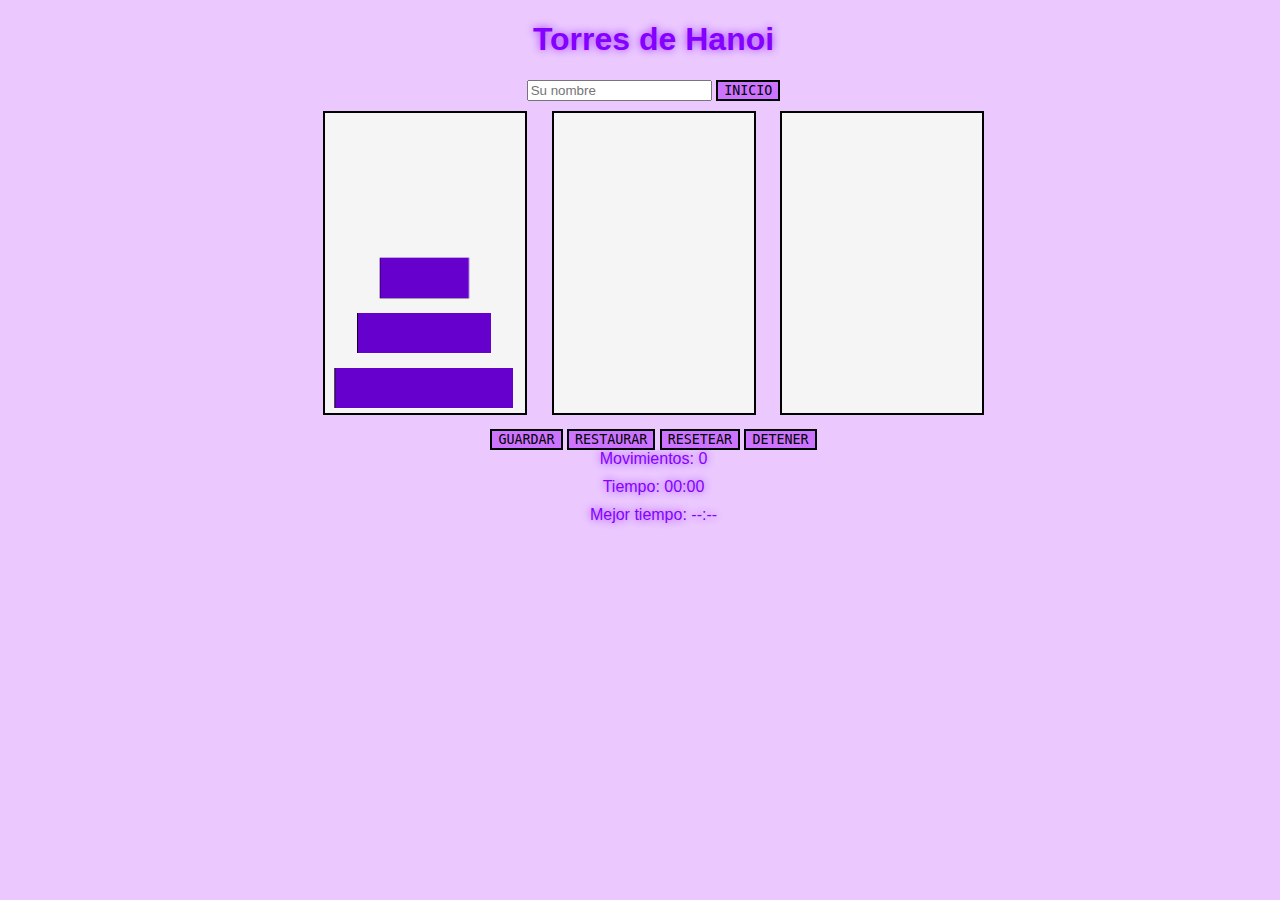
<file: Proyecto-4-DEW/index.html>
<!DOCTYPE html>
<html lang="es">
<head>
    <meta charset="UTF-8">
    <meta name="viewport" content="width=device-width, initial-scale=1.0">
    <link rel="stylesheet" href="style.css">
    <title>Torres de Hanoi</title>
    <script src="https://code.jquery.com/jquery-3.6.4.min.js"></script>
</head>
<body class="cursiv">
    <h1>Torres de Hanoi</h1>

    <!-- Iniciar -->
    <input type="text" placeholder="Su nombre" required>
    <button id="startButton" class="boton">INICIO</button>

    <!-- Crear tablas con imagen dentro -->
    <div id="gameArea"> 
        <div id="tower1" class="tower"><img src="./imagenes/Disco.png" alt="Disco3" width="100" height="50" class="image"><img src="./imagenes/Disco.png" alt="Disco2" width="150" height="50" class="image"><img src="./imagenes/Disco.png" alt="Disco1" width="200" height="50" class="image"></div>
        <div id="tower2" class="tower"></div>
        <div id="tower3" class="tower"></div>
    </div>

    <!-- Botones -->
    <button id="saveButton" class="boton">GUARDAR</button>
    <button id="loadButton" class="boton">RESTAURAR</button>
    <button id="resetButton" class="boton">RESETEAR</button>
    <button id="stopButton" class="boton">DETENER</button>

    <!-- Contador de movimientos -->
    <div id="contadorMovimientos">Movimientos: 0</div>

    <div id="message"></div>
    <div id="timer">Tiempo: 00:00</div>
    <div id="bestTime">Mejor tiempo: --:--</div>

    <script src="code.js"></script>
</body>
</html>
</file>
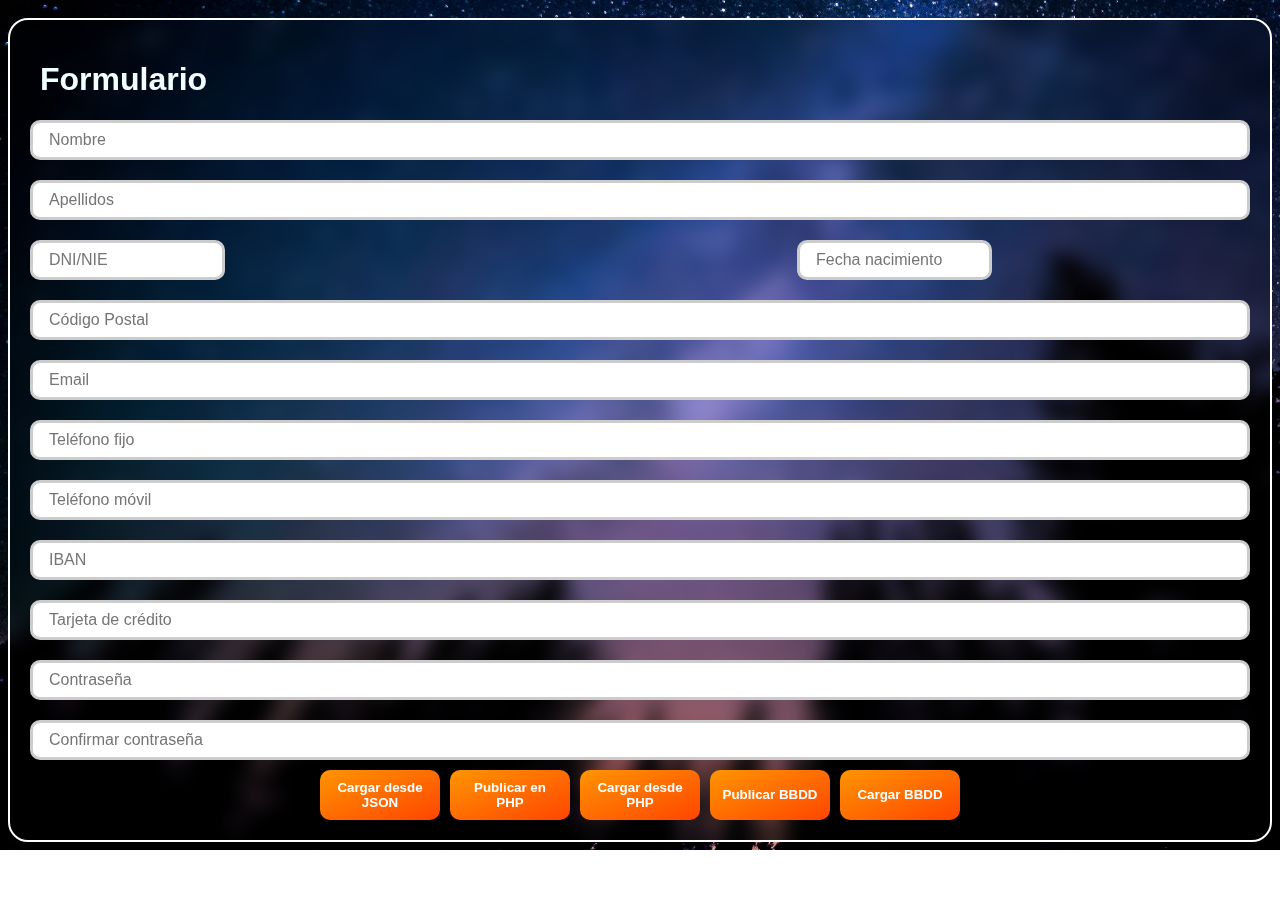
<file: Proyecto-8-DEW/index.html>
<!DOCTYPE html>
<html lang="es">
<head>
    <meta charset="UTF-8">
    <meta name="viewport" content="width=device-width, initial-scale=1.0">
    <link rel="stylesheet" href="./style.css">
    <title>Formulario</title>
    <script src="https://code.jquery.com/jquery-3.7.1.min.js"></script>

</head>
<body>
    <form class="form" autocomplete="on">
        <h1 class="titulo">Formulario</h1>
        <input type="text" id="nombre" name="nombre" placeholder="Nombre" required>
        <p>Debe empezar por mayúscula</p>

        <input type="text" id="apellido" name="apellidos" placeholder="Apellidos" required>
        <p>Debe empezar por mayúscula</p>

        <div class="inline-inputs">
            <input type="text" id="dni" name="dni" placeholder="DNI/NIE" required>
            <p>Deben tener entre 1 y 8 dígitos y terminar en una letra</p>

            <input type="text" id="nacimiento" name="fechaNacimiento" placeholder="Fecha nacimiento" required>
            <p>Formato: DD/MM/YYYY</p>
        </div>

        <input type="text" id="cp" name="codigoPostal" placeholder="Código Postal" required>
        <p>Debe ser un número de 5 dígitos</p>

        <input type="email" id="email" name="email" placeholder="Email" required>
        <p>Debe ser un correo electrónico válido</p>

        <input type="tel" id="fijo" name="telFijo" placeholder="Teléfono fijo" required>
        <p>Debe ser un número de 9 dígitos</p>

        <input type="tel" id="movil" name="telMovil" placeholder="Teléfono móvil" required>
        <p>Debe ser un número de 9 dígitos y ser un número de teléfono español</p>

        <input type="text" id="iban" name="iban" placeholder="IBAN" requiredmaxlength="24">
        <p>Debe empezar por dos letras seguido de números y letras</p>

        <input type="text" id="tarjeta" name="tarjetaCredito" placeholder="Tarjeta de crédito" required>
        <p>Debe ser un número de 16 dígitos con espacios o guiones cada 4</p>

        <input type="password" id="passwd" name="password" placeholder="Contraseña" required>
        <p>Debe tener al menos 12 caracteres, una letra, un número y un caracter especial</p>

        <input type="password" id="confirmar" name="confirmarPassword" placeholder="Confirmar contraseña" required>
        <p>Debe ser igual a la contraseña anterior</p>

        <div class="botones">
            <button class="boton1" type="button" id="cargarJson">Cargar desde JSON</button>
            <button class="boton2" type="button" id="pubPhp">Publicar en PHP</button>
            <button class="boton3" type="button" id="cargarPhp">Cargar desde PHP</button>
            <button class="boton4" type="button" id="pubBbdd">Publicar BBDD</button>
            <button class="boton5" type="button" id="cargarBbdd">Cargar BBDD</button>
        </div>
    </form>
    <script src="code.js"></script>
</body>
</html>
</file>
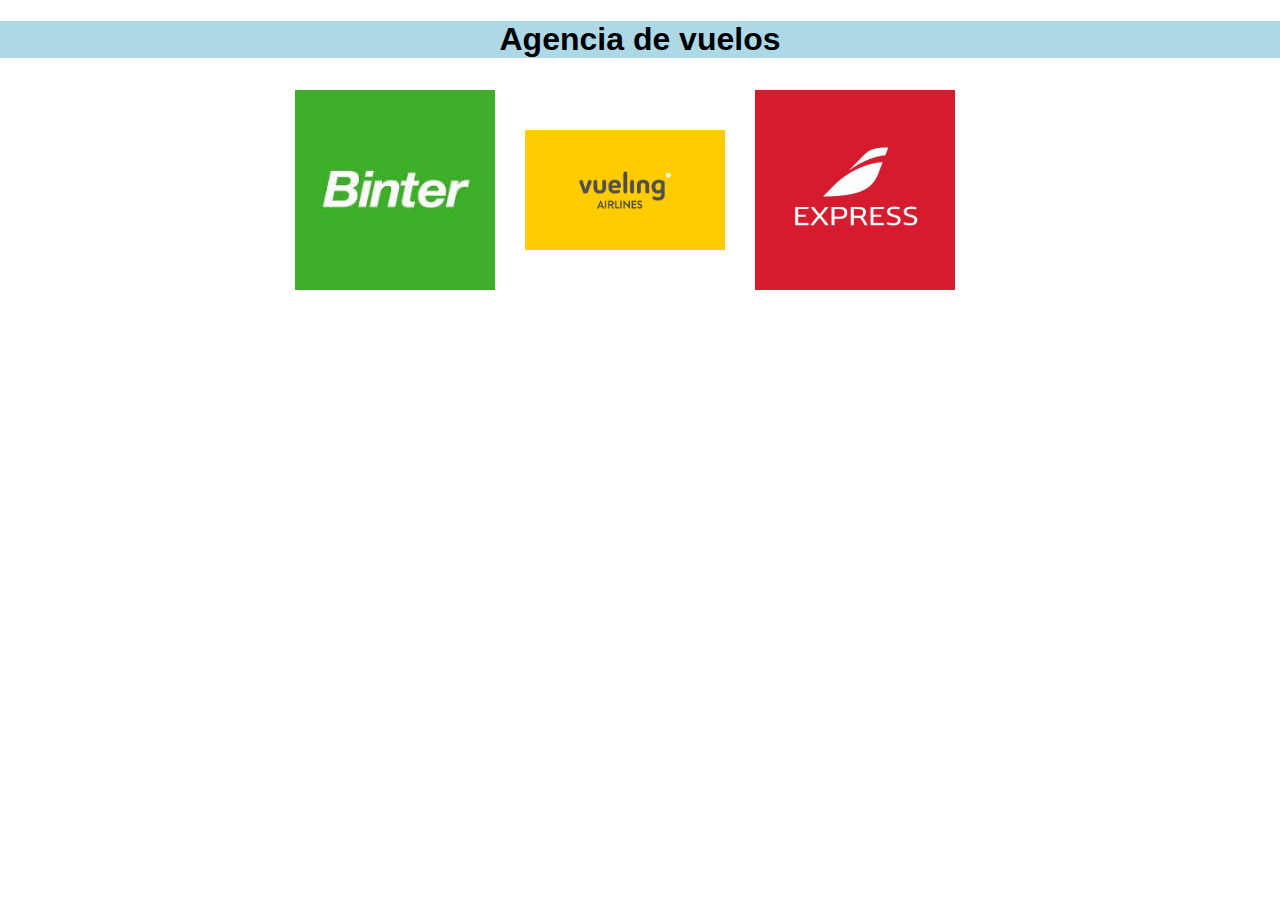
<file: Proyecto3-DEW/index.html>
<!DOCTYPE html>
<html lang="es">
<head>
    <meta charset="UTF-8">
    <meta name="viewport" content="width=device-width, initial-scale=1.0">
    <link rel="stylesheet" href="./style.css">
    <title>Aerolineas</title>
</head>
<body>
    <div class="header">
        <h1>
            Agencia de vuelos
        </h1>
    </div>
    
    <div class="images">
        <a href="./binter/binter.html">
            <img src="./imagenes/Binter.jpeg" alt="Binter">
        </a>
        
        <a href="./vueling/vueling.html">
            <img src="./imagenes/vueling.png" alt="Vueling">
        </a>

        <a href="./iberia/iberia.html">
            <img src="./imagenes/iberia.jpg" alt="Iberia">
        </a>
    </div>

    <script src="./code.js"></script>
</body>
</html>
</file>
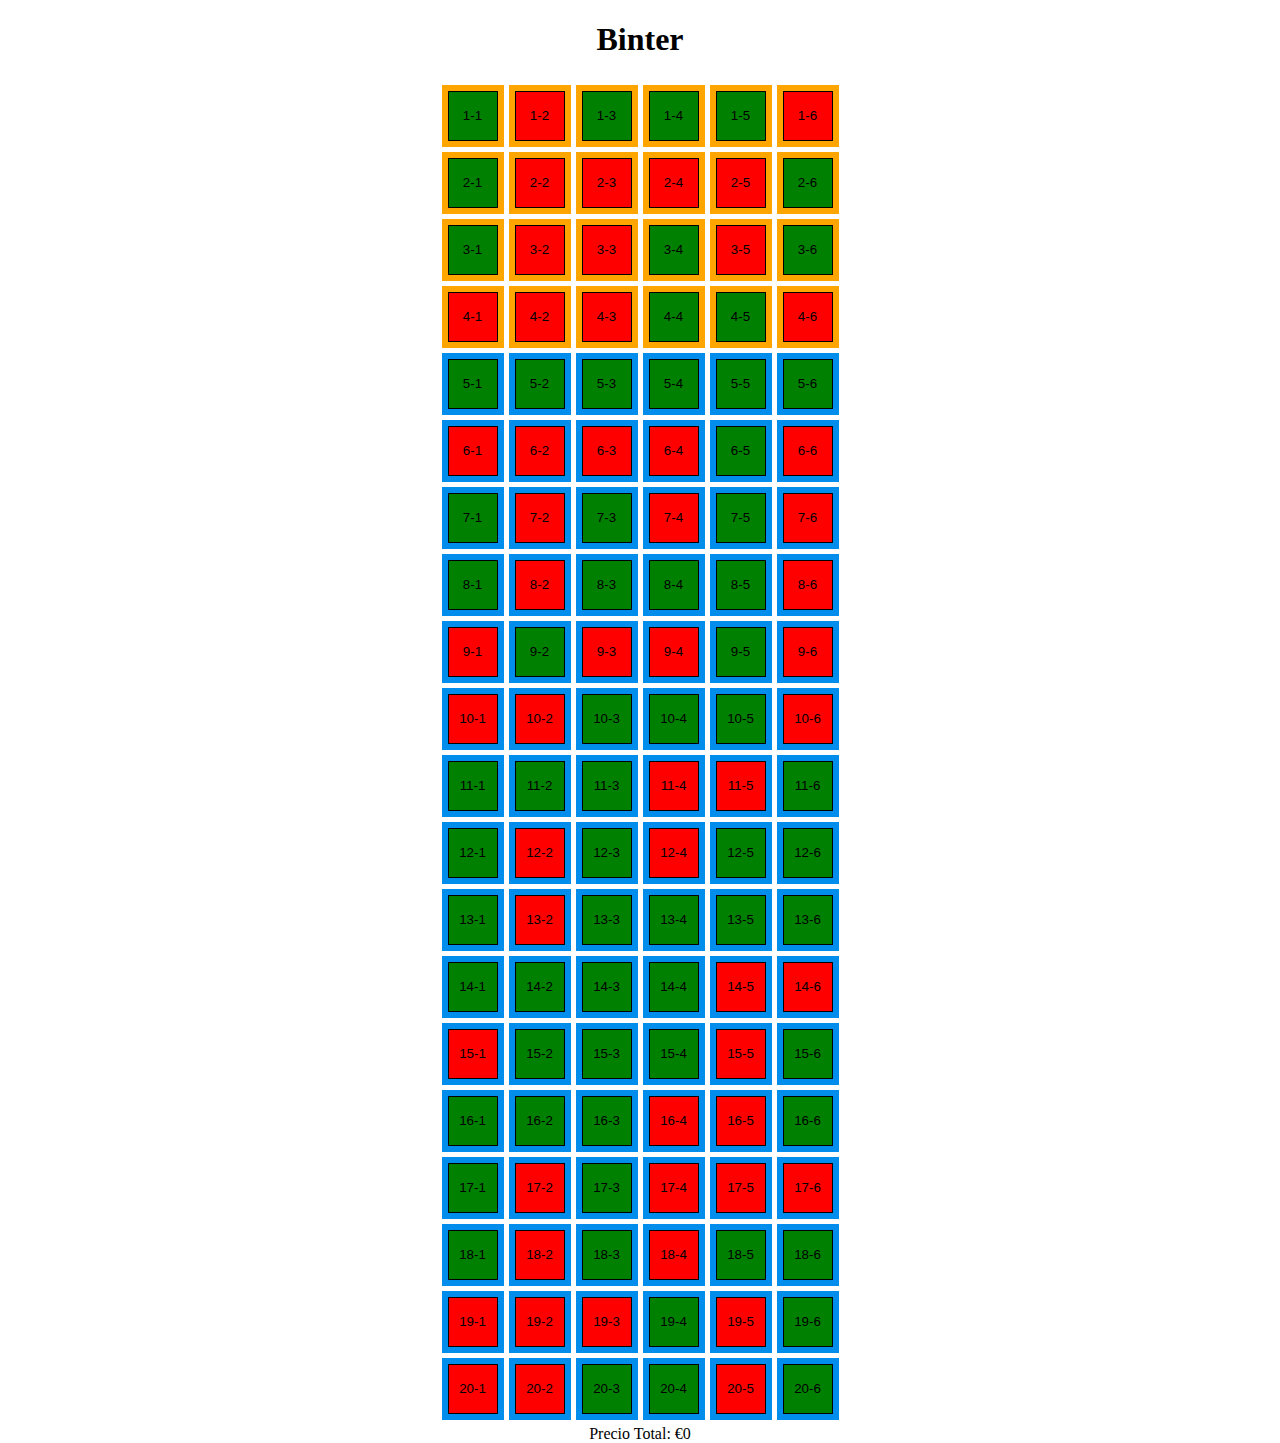
<file: Proyecto3-DEW/binter/binter.html>
<!DOCTYPE html>
<html lang="es">
<head>
    <meta charset="UTF-8">
    <meta name="viewport" content="width=device-width, initial-scale=1.0">
    <link rel="stylesheet" href="../style.css">
    <script src="https://code.jquery.com/jquery-3.6.0.min.js"></script>
    <title>Binter</title>
</head>
<body>
    <h1>Binter</h1>
    <div id="seat-container"></div>
    <div id="precioTotal"></div>
    <script src="../code.js"></script>
    <script>
        $(document).ready(function() {
            const aviones = JSON.parse(localStorage.getItem("aviones"));
            const binter = aviones.find(avion => avion.name === "Binter");
            asientos(binter);
        });
    </script>
</body>
</html>
</file>
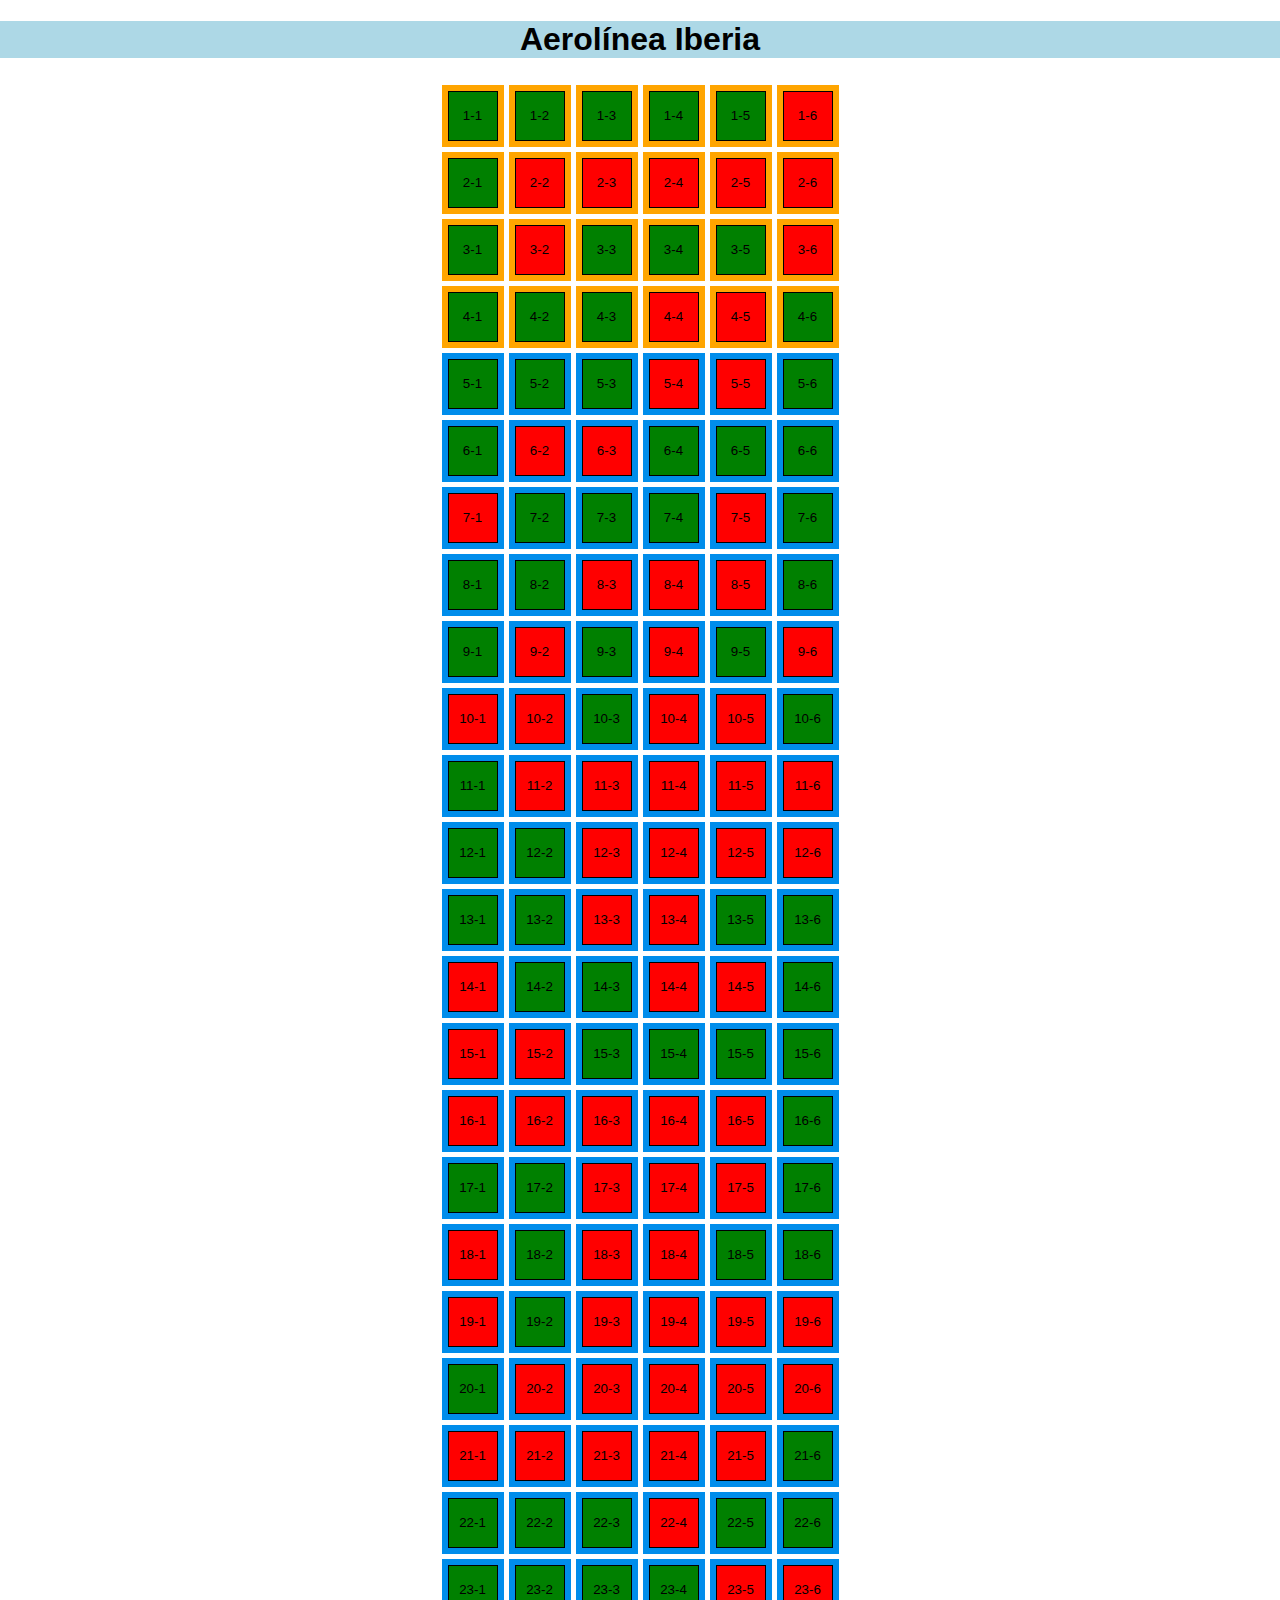
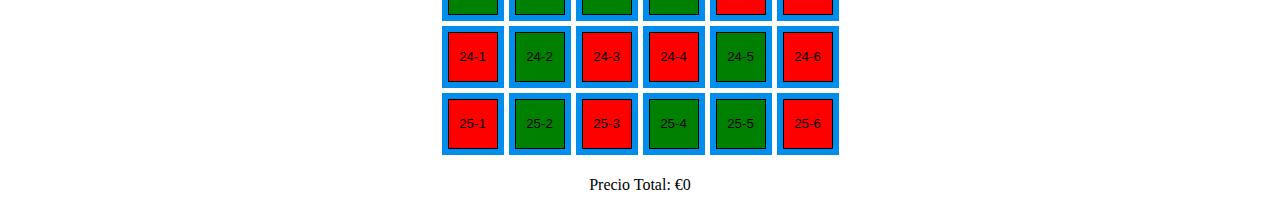
<file: Proyecto3-DEW/iberia/iberia.html>
<!DOCTYPE html>
<html lang="es">
<head>
    <meta charset="UTF-8">
    <meta name="viewport" content="width=device-width, initial-scale=1.0">
    <link rel="stylesheet" href="../style.css">
    <script src="https://code.jquery.com/jquery-3.6.0.min.js"></script>
    <title>Iberia</title>
</head>
<body>
    <div class="header">
        <h1>Aerolínea Iberia</h1>
    </div>
    <div id="seat-container"></div>  <!-- Aquí irán los asientos -->
    <p id="precioTotal">Precio Total: €0</p> <!-- Precio Total -->

    <script src="../code.js"></script>
    <script>
        $(document).ready(function() {
            const aviones = JSON.parse(localStorage.getItem("aviones"));
            const iberia = aviones.find(avion => avion.name === "Iberia");
            asientos(iberia);
        });
    </script>
</body>
</html>
</file>
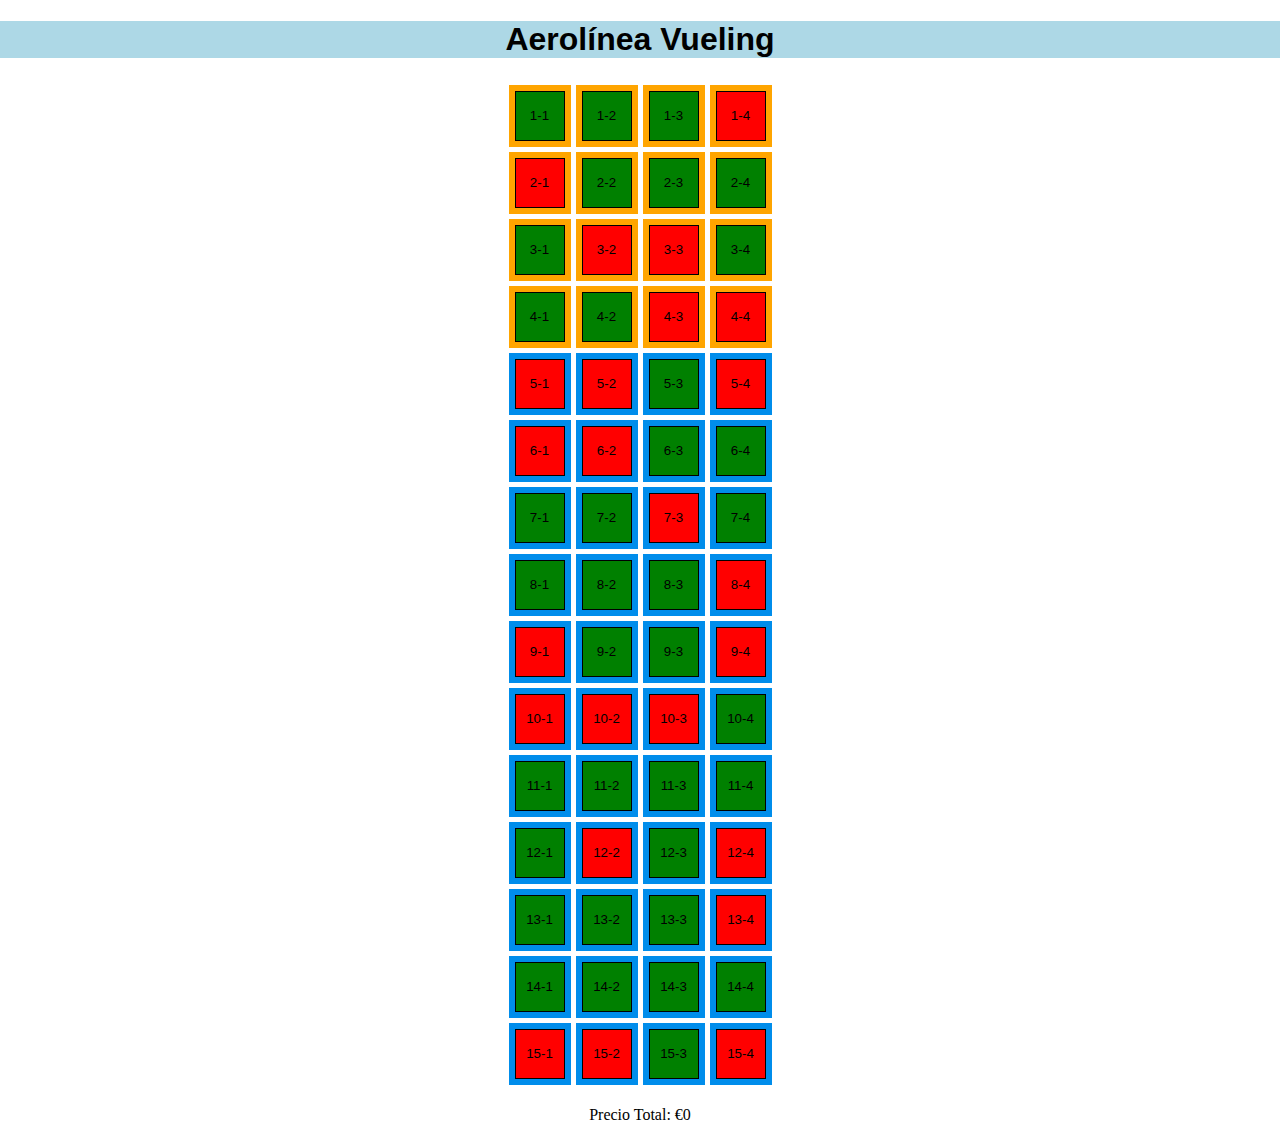
<file: Proyecto3-DEW/vueling/vueling.html>
<!DOCTYPE html>
<html lang="es">
<head>
    <meta charset="UTF-8">
    <meta name="viewport" content="width=device-width, initial-scale=1.0">
    <link rel="stylesheet" href="../style.css">
    <script src="https://code.jquery.com/jquery-3.6.0.min.js"></script>
    <title>Vueling</title>
</head>
<body>
    <div class="header">
        <h1>Aerolínea Vueling</h1>
    </div>
    <div id="seat-container"></div>  <!-- Aquí irán los asientos -->
    <p id="precioTotal">Precio Total: €0</p> <!-- Precio Total -->

    <script src="../code.js"></script>
    <script>
        $(document).ready(function() {
            const aviones = JSON.parse(localStorage.getItem("aviones"));
            const vueling = aviones.find(avion => avion.name === "Vueling");
            asientos(vueling);
        });
    </script>
</body>
</html>
</file>
<file: Proyecto-4-DEW/style.css>
body {
    margin-left: 20px;
    padding-left: 15px;
    font-family: Arial, Helvetica, sans-serif;
    background-color: #ebc9ff;
    text-align: center;
    color: #8400ff; 
    text-shadow: 0px 0px 9px #a030fc;
}

.tower {
    display: inline-block;
    width: 200px; /* Ancho de la torre */
    height: 300px; /* Altura de la torre */
    border: 2px solid black;
    margin: 10px;
    position: relative; /* Esto permite que los discos se posicionen dentro de la torre */
    background-color: #f5f5f5; /* Fondo para visualizar mejor las torres */
    overflow: hidden; /* Evita que los discos se desborden */
}

.disk {
    position: absolute; /* Permite colocar los discos en posiciones específicas dentro de la torre */
    left: 50%; /* Centra los discos horizontalmente */
    transform: translateX(-50%); /* Ajuste para centrar completamente */
    border-radius: 15px;
    cursor: pointer;
    transition: all 0.3s ease; /* Animación suave */
}

/* Controlar la altura y el espaciado entre los discos */
.disk:nth-child(1) { bottom: 0px; } /* Disco más grande en la base */
.disk:nth-child(2) { bottom: 55px; } /* Disco medio encima del anterior */
.disk:nth-child(3) { bottom: 110px; } /* Disco más pequeño arriba */

#message {
    font-size: 18px;
    font-weight: bold;
    margin: 10px 0;
}

#timer, #bestTime {
    font-size: 16px;
    margin: 10px 0;
}

.image {
    /* Elimina display:flexbox para que no interfiera con el apilado */
    display: block;
    justify-content: center;
    margin-bottom: 5px; /* Espaciado entre imágenes */
}

.boton {
    background-color: rgb(204, 116, 255);
    font-family: monospace;
    text-align: center;
    border: 2px solid black;
    outline-offset: 3%;
    cursor: pointer;
}

.boton:active {
    background-color: rgb(153, 87, 191); /* Un color más oscuro */
}
</file>
<file: Proyecto-8-DEW/style.css>
body {
    padding-top: 10px;
    background-image: url(./images/Fondo.jpg);
    background-repeat: no-repeat;
    background-size: cover;
    justify-items: center;
}

input + p{
    font-family: arial;
    font-size: 1.3em;
    font-weight: bold;
    text-align: center;
    margin: 0 10px;
    color: red;
    opacity: 0;
    height: 0;
}
input.invalid + p{
    opacity: 1;
    height: auto;
    margin-bottom: 20px;
}

.form {
    display: block;
    flex-direction: column;
    gap: 10px;
    max-width: auto;
    border: 2px solid white;
    backdrop-filter: blur(10px);
    padding: 20px;
    border-radius: 20px;
    position: relative;
}

.titulo {
    font-family: 'Lucida Sans', 'Lucida Sans Regular', 'Lucida Grande', 'Lucida Sans Unicode', Geneva, Verdana, sans-serif;
    font-size: 2em;
    color:azure;
    font-weight: 600;
    display: flex;
    align-items: center;
    padding-left: 30px;
    padding: 0 10px;
}

input {
    display: block;
    padding: 8px 16px;
    font-size: 1em; /* Cambiado a un tamaño de fuente más pequeño */
    margin: 10px auto;
    width: 100%;
    box-sizing: border-box;
    border-radius: 10px;
    border: 3px solid #ccc;
    outline: none !important;
}

.inline-inputs {
    display: flex;
    gap: 10px; /* Espacio entre los inputs en línea */
}

.inline-inputs input {
    flex: 1; /* Hacer que ambos inputs ocupen el mismo espacio */
}

input.valid {
    border-color: #00ff00;
}

input.invalid {
    border-color: rgb(255, 0, 0);
}


.botones{
    display: flex;
    gap: 10px;
    justify-content: center;

}

.boton1, .boton2, .boton3, .boton4, .boton5 {
    color: white;
    background: linear-gradient(to bottom right, #ff9500, #ff4500);
    border: transparent;
    border-radius: 10px;
    width: 120px;
    height: auto;
    padding: 10px;
    font-weight: bold;
    transition: all 0.3s ease-in-out; /* Suaviza las transiciones */
}

.boton1:hover, .boton2:hover, .boton3:hover, .boton4:hover, .boton5:hover {
    background: linear-gradient(to bottom right, #ff4500, #ff9500); 
    transform: scale(1.1); 
    cursor: pointer;
    box-shadow: 0px 4px 8px rgba(0, 0, 0, 0.3);
}
</file>
<file: Proyecto3-DEW/style.css>
body {
    margin: 0;
    text-align: center; /* Centra el texto del cuerpo */
}

.images {
    display: flex; /* Permite tener las imágenes una al lado de otra */
    justify-content: center; /* Alinea las imágenes en el centro */
    align-items: center;
}

.images img {
    width: 200px;
    object-fit: contain; /* Mantiene la proporción original de la imagen */
    height: auto;
    margin-top: 10px;
    margin-right: 30px;
}

.header {
    background-color: lightblue;
    font-family: Arial, Helvetica, sans-serif;
}

.seat {
    width: 50px;
    height: 50px;
    display: flex;
    justify-content: center;
    align-items: center;
    border: 1px solid black;
    margin: 5px;
    font-family: Arial, Helvetica, sans-serif;
}

.seat-container {
    display: flex;
    flex-direction: column; /* Asegura que la tabla se alinee verticalmente */
    align-items: center; /* Centra la tabla horizontalmente */
    margin-top: 20px; /* Espacio superior para separar de otros elementos */
}

table {
    border-collapse: separate; /* Separa las celdas */
    border-spacing: 5px; /* Espaciado entre las celdas de la tabla */
    margin: 0 auto; /* Centra la tabla en el contenedor */
    background-color: white; /* Fondo blanco para la tabla */
}

.fila-naranja {
    background-color: orange;
}

.fila-azul {
    background-color: rgb(0, 141, 235);
}

.red {
    background-color: red; /* Color rojo para asientos ocupados */
}

.tabla {
    font-family: Arial, Helvetica, sans-serif;
    text-align: left;
    border: 1px solid black;
    margin-left: 20px; /* Margen izquierdo para separar de otros elementos */
}

.boton-container {
    display: flex;
    justify-content: center;
    align-items: center;
    margin-top: 20px;
}

.botonReserva {
    display: block;
    margin-bottom: 20px;
    padding: 10px 20px;
    background-color: #0eb3ff;
    color: white;
    border: none;
    cursor: pointer;
}

.botonReserva:hover {
    background-color: #0cb1e3; /* Color de fondo al pasar el ratón */
}
</file>
